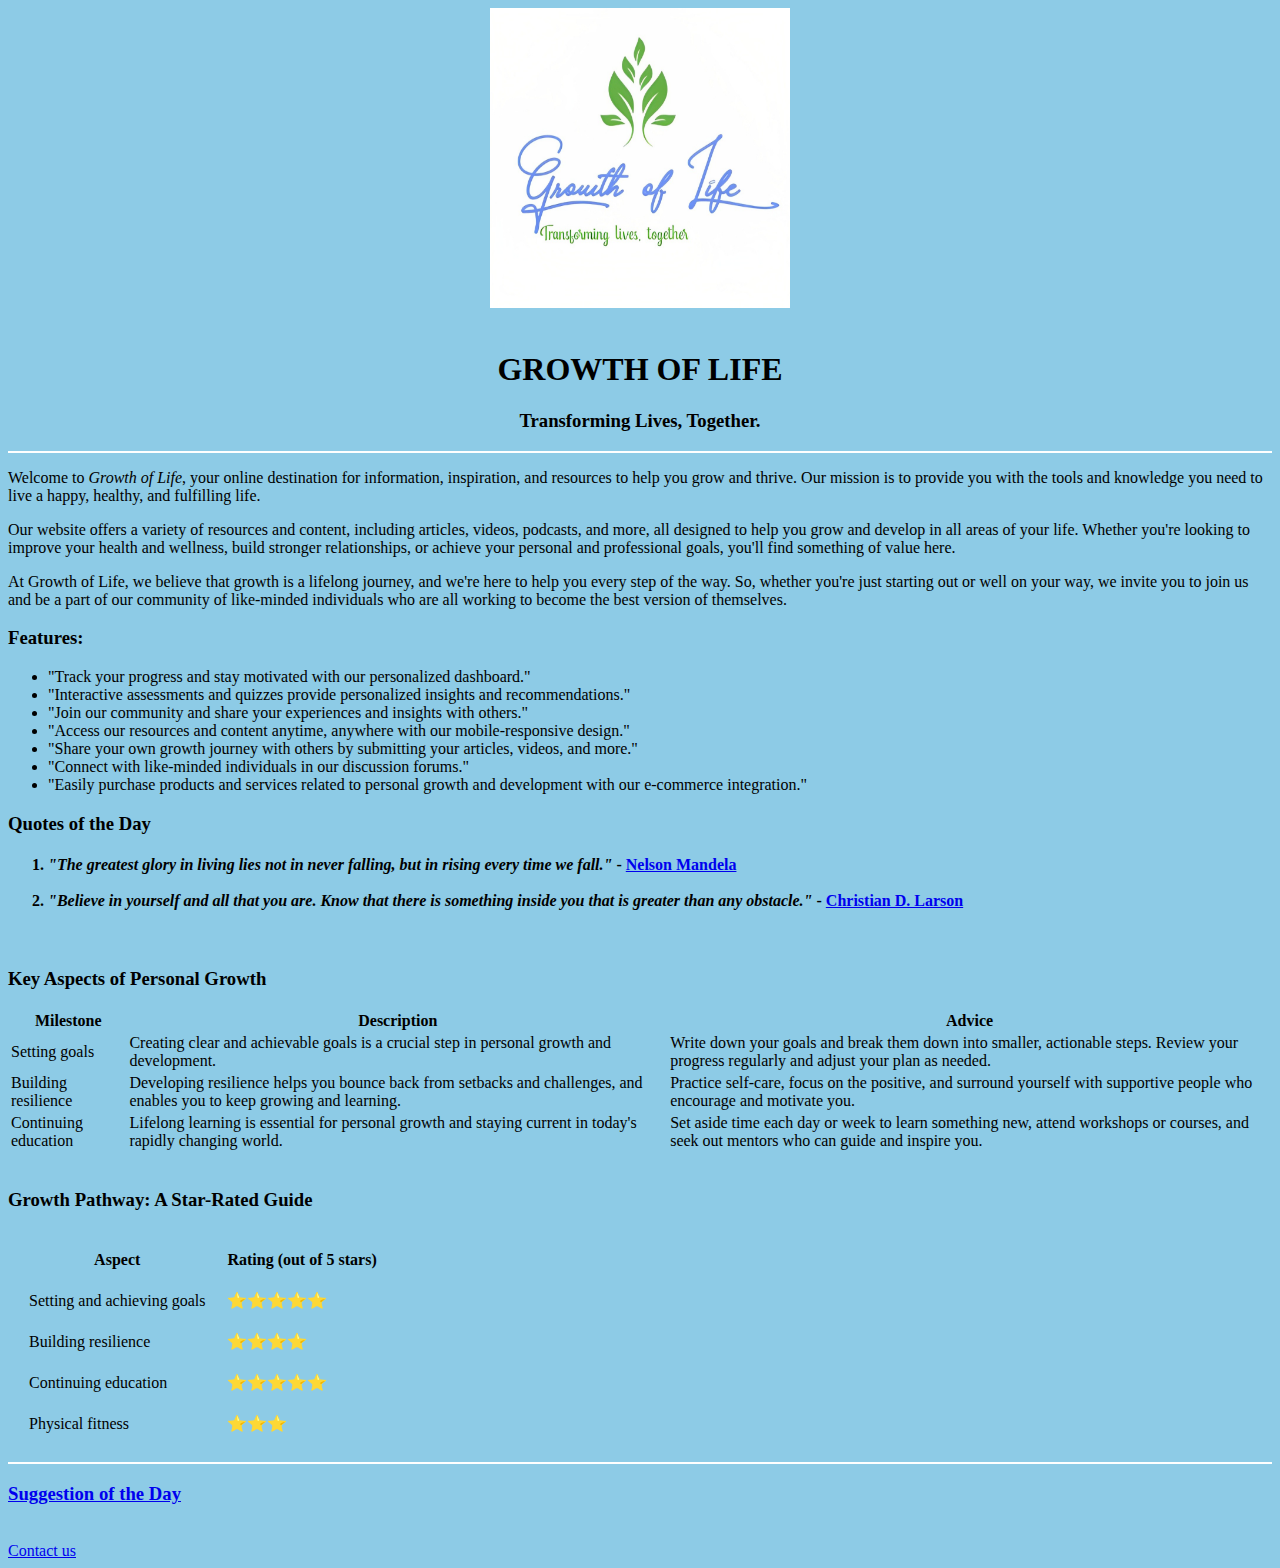
<file: index.html>
<!DOCTYPE html>
<html lang="en">
<head>
    <meta charset="UTF-8">
    <!--I can add comments using this.-->
    <meta http-equiv="X-UA-Compatible" content="IE=edge">
    <meta name="viewport" content="width=device-width, initial-scale=1.0">
    <title>Growth of Life</title>
    <link rel="stylesheet" href="styles.css">
</head>
<body>
    <center><img src="Growthoflife.png" alt="Growth of Life" height="300" width="300"></center>
    <br>
    <center>
        <h1>GROWTH OF LIFE</h1>
        <h3>Transforming Lives, Together.</h3>
    </center>
    <hr size="5"noshade>
    <p>Welcome to <em>Growth of Life</em>, your online destination for information, inspiration, and resources to help you grow and thrive. Our mission is to provide you with the tools and knowledge you need to live a happy, healthy, and fulfilling life.</p>
    <p>Our website offers a variety of resources and content, including articles, videos, podcasts, and more, all designed to help you grow and develop in all areas of your life. Whether you're looking to improve your health and wellness, build stronger relationships, or achieve your personal and professional goals, you'll find something of value here.</p>
    <p>At Growth of Life, we believe that growth is a lifelong journey, and we're here to help you every step of the way. So, whether you're just starting out or well on your way, we invite you to join us and be a part of our community of like-minded individuals who are all working to become the best version of themselves.</p>
    <h3>Features:</h3>
    <ul>
        <li>"Track your progress and stay motivated with our personalized dashboard."</li>
        <li>"Interactive assessments and quizzes provide personalized insights and recommendations."</li>
        <li>"Join our community and share your experiences and insights with others."</li>
        <li>"Access our resources and content anytime, anywhere with our mobile-responsive design."</li>
        <li>"Share your own growth journey with others by submitting your articles, videos, and more."</li>
        <li>"Connect with like-minded individuals in our discussion forums."</li>
        <li>"Easily purchase products and services related to personal growth and development with our e-commerce integration."</li>
        <!--I used here bullet points and ul is the unordered list-->
    </ul>
    <h3>Quotes of the Day</h3>
    <ol>
        <h4><em><li>"The greatest glory in living lies not in never falling, but in rising every time we fall."</em> - <a href="https://en.wikipedia.org/wiki/Nelson_Mandela"> Nelson Mandela</a></li>
        <br>
        <em><li>"Believe in yourself and all that you are. Know that there is something inside you that is greater than any obstacle."</em> - <a href="https://en.wikipedia.org/wiki/Christian_D._Larson"> Christian D. Larson</a></li></h4>
    </ol>
    <br>
    <h3>Key Aspects of Personal Growth</h3>
    <table>
        <thead>
            <th>Milestone</th>
            <th>Description</th>
            <th>Advice</th>
        </thead>
        <tbody>
        <tr>
            <td>Setting goals</td>
            <td>Creating clear and achievable goals is a crucial step in personal growth and development.</td>
            <td>Write down your goals and break them down into smaller, actionable steps. Review your progress regularly and adjust your plan as needed.</td>
        </tr>
        <tr>
            <td>Building resilience</td>
            <td>Developing resilience helps you bounce back from setbacks and challenges, and enables you to keep growing and learning.</td>
            <td>Practice self-care, focus on the positive, and surround yourself with supportive people who encourage and motivate you.</td>
        </tr>
        <tr>
            <td>Continuing education</td>
            <td>Lifelong learning is essential for personal growth and staying current in today's rapidly changing world.</td>
            <td>Set aside time each day or week to learn something new, attend workshops or courses, and seek out mentors who can guide and inspire you.</td>
        </tr>
        </tbody>
        <tfoot>
            <!--Use in the upcoming lectures-->
        </tfoot>
       
    </table>
    <br>
    <h3>Growth Pathway: A Star-Rated Guide</h3>
    <table cellspacing="20">
        <thead>
            <th>Aspect</th>
            <th>Rating (out of 5 stars)</th>
        </thead>
        <tbody>
            <tr>
                <td>Setting and achieving goals</td>
                <td>⭐⭐⭐⭐⭐</td>
            </tr>
            <tr>
                <td>Building resilience</td>
                <td>⭐⭐⭐⭐</td>
            </tr>
            <tr>
                <td>Continuing education</td>
                <td>⭐⭐⭐⭐⭐</td>
            </tr>
            <tr>
                <td>Physical fitness</td>
                <td>⭐⭐⭐</td>
            </tr>
        </tbody>
    </table>
    <hr noshade="3">
    <a href="suggestion.html"><h3>Suggestion of the Day</h3></a>
    <!--suggestion.html will also work in place of path-->
    <br>
    <a href="contact.html">Contact us</a>
</body>
</html>
</file>
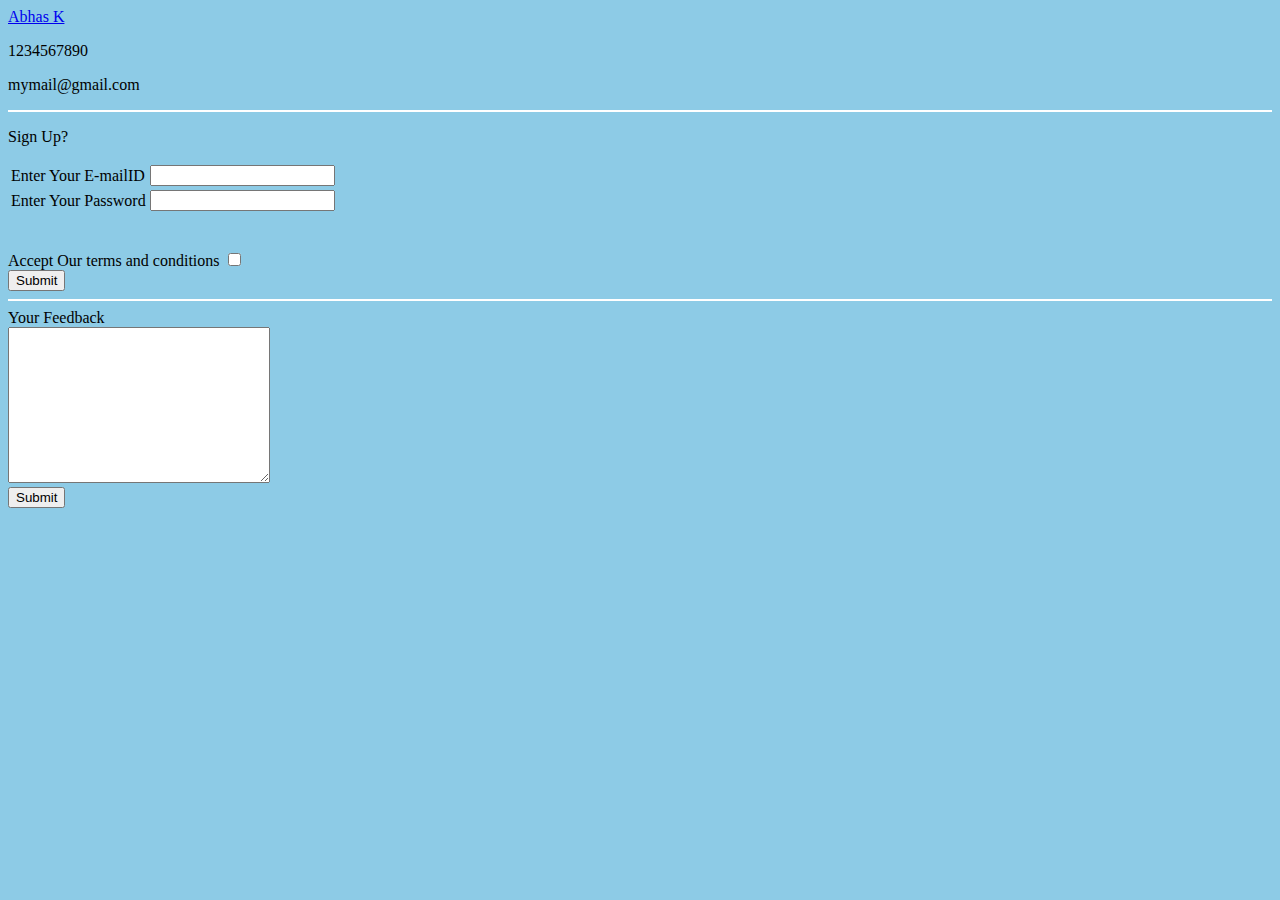
<file: contact.html>
<!DOCTYPE html>
<html lang="en">
<head>
    <meta charset="UTF-8">
    <meta http-equiv="X-UA-Compatible" content="IE=edge">
    <meta name="viewport" content="width=device-width, initial-scale=1.0">
    <title>Growth of Life</title>
    <link rel="stylesheet" href="styles.css">
</head>
<body>
    <a href="https://www.instagram.com/abhas009/">Abhas K</a>
    <p>1234567890</p>
    <p>mymail@gmail.com</p>
    <hr noshade="3">
    <p>Sign Up?</p>
    <table>
        <tr>
            <td>Enter Your E-mailID</td>
            <td><input type="email" name="your email" id=""></td>
        </tr>
        <tr>
            <td>Enter Your Password</td>
            <td><input type="password" name="your password" id=""></td>
        </tr>
    </table>
    <br>
    <br>
    <label for="">Accept Our terms and conditions</label>
    <input type="checkbox" name="" id="">
    <br>
    <form action="index.html"></form>
    <input type="submit" name="" id="">
    <br>
    <hr noshade="4">
    <form action=""></form>
    <label for="">Your Feedback</label>
    <br>
    <textarea name="name" id="" cols="30" rows="10"></textarea>
    <br>
    <input type="submit" name="" id="">
</body>
</html>
</file>
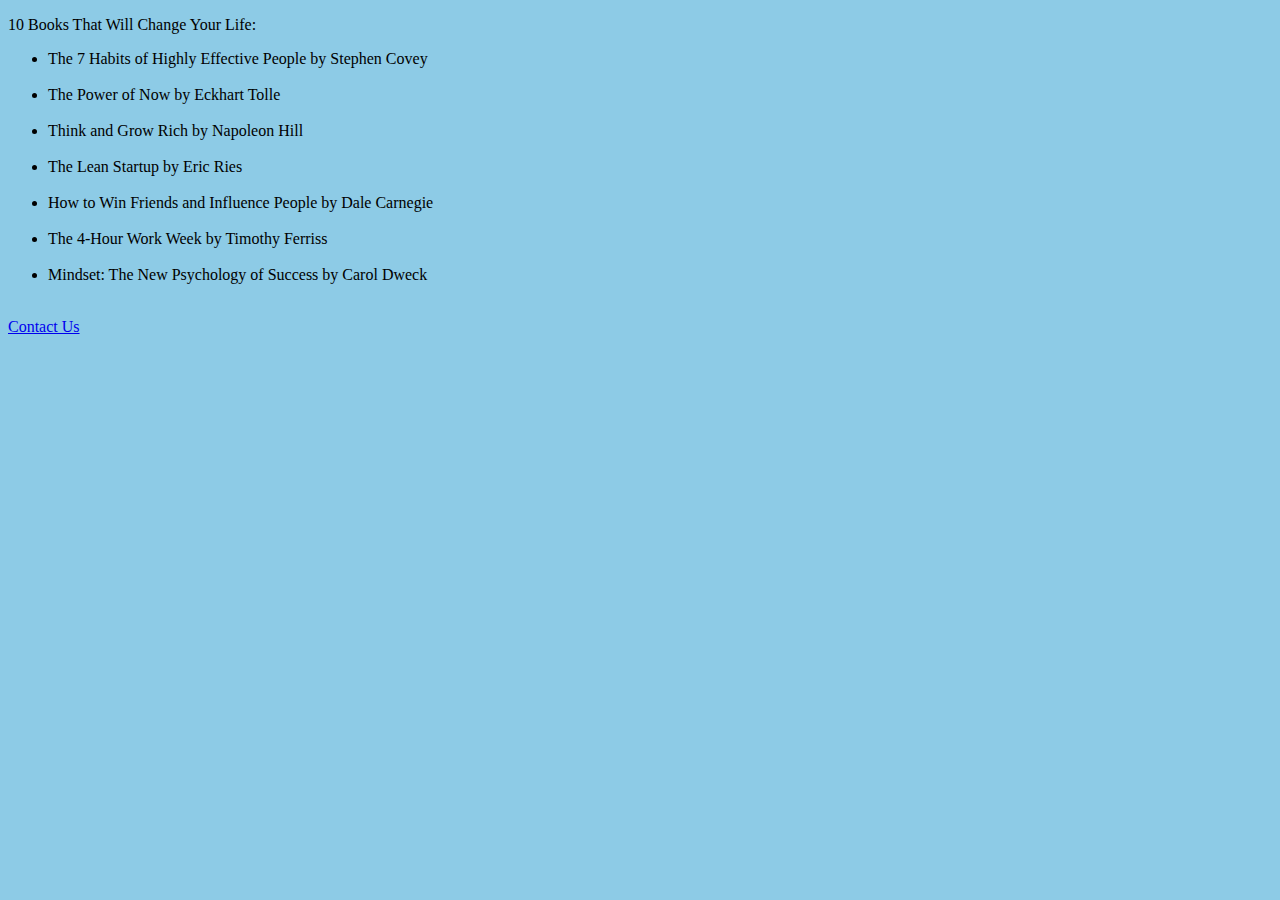
<file: suggestion.html>
<!DOCTYPE html>
<html lang="en">
<head>
    <meta charset="UTF-8">
    <meta http-equiv="X-UA-Compatible" content="IE=edge">
    <meta name="viewport" content="width=device-width, initial-scale=1.0">
    <title>Growth of Life</title>
    <link rel="stylesheet" href="styles.css">
</head>
<body>
    <p>10 Books That Will Change Your Life:
<ul>
<li>The 7 Habits of Highly Effective People by Stephen Covey</li> 
<br>
<li>The Power of Now by Eckhart Tolle</li> 
<br>
<li>Think and Grow Rich by Napoleon Hill</li>
<br>
<li>The Lean Startup by Eric Ries</li>
<br>
<li>How to Win Friends and Influence People by Dale Carnegie</li>
<br>
<li>The 4-Hour Work Week by Timothy Ferriss</li>
<br>
<li>Mindset: The New Psychology of Success by Carol Dweck</li>
<br>
</ul>
<a href="contact.html">Contact Us</a>
</p>
</body>
</html>
</file>
<file: styles.css>
body
    {
        background-color: #8DCBE6;
    }
hr
    {
        background-color: white;
        border-style: none;
        height: 2px;
    }
h1
    {
        color: black;
    }
</file>
